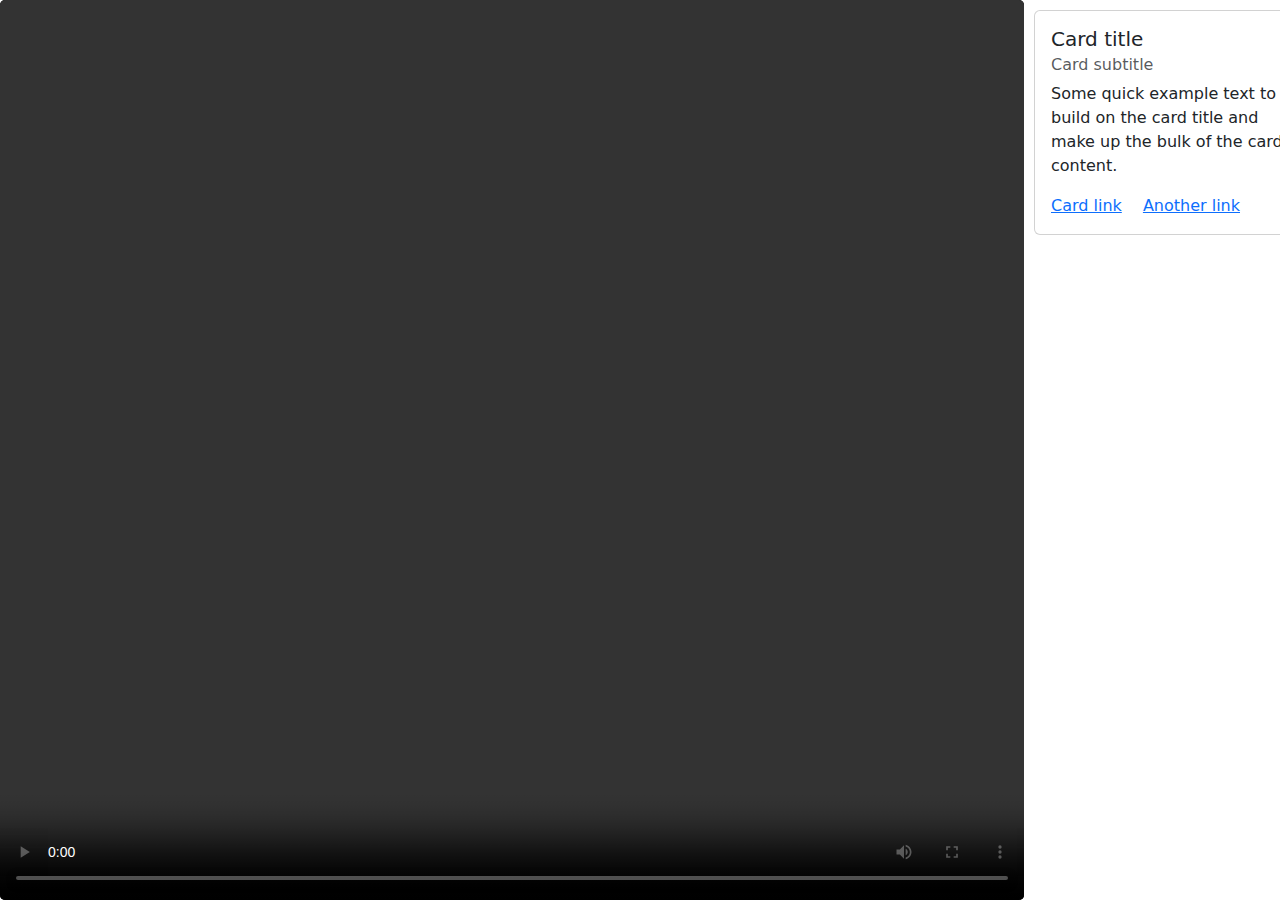
<file: video.html>
<!doctype html>
<html lang="en">
  <head>
    <meta charset="utf-8">
    <meta name="viewport" content="width=device-width, initial-scale=1">
    <title>CS Display</title>
    <link href="https://cdn.jsdelivr.net/npm/bootstrap@5.3.3/dist/css/bootstrap.min.css" rel="stylesheet" integrity="sha384-QWTKZyjpPEjISv5WaRU9OFeRpok6YctnYmDr5pNlyT2bRjXh0JMhjY6hW+ALEwIH" crossorigin="anonymous">
    <link href="video.css" rel="stylesheet"/>
  </head>
  <style>
  </style>
  <body>
    <div class="main-content">
        <video id="videoPlayer" class="video-player" controls autoplay>
    </div>
    <div class="container">
        <div class="card" style="width: 18rem;">
            <div class="card-body">
              <h5 class="card-title">Card title</h5>
              <h6 class="card-subtitle mb-2 text-body-secondary">Card subtitle</h6>
              <p class="card-text">Some quick example text to build on the card title and make up the bulk of the card's content.</p>
              <a href="#" class="card-link">Card link</a>
              <a href="#" class="card-link">Another link</a>
            </div>
        </div>
    </div>
    <script src="script.js"></script>
    <script src="https://cdn.jsdelivr.net/npm/@popperjs/core@2.11.8/dist/umd/popper.min.js" integrity="sha384-I7E8VVD/ismYTF4hNIPjVp/Zjvgyol6VFvRkX/vR+Vc4jQkC+hVqc2pM8ODewa9r" crossorigin="anonymous"></script>
    <script src="https://cdn.jsdelivr.net/npm/bootstrap@5.3.3/dist/js/bootstrap.min.js" integrity="sha384-0pUGZvbkm6XF6gxjEnlmuGrJXVbNuzT9qBBavbLwCsOGabYfZo0T0to5eqruptLy" crossorigin="anonymous"></script>
    <script src="https://cdn.jsdelivr.net/npm/bootstrap@5.3.3/dist/js/bootstrap.bundle.min.js" integrity="sha384-YvpcrYf0tY3lHB60NNkmXc5s9fDVZLESaAA55NDzOxhy9GkcIdslK1eN7N6jIeHz" crossorigin="anonymous"></script>
  </body>
</html>
</file>
<file: video.css>
.video-player{
    background-color: rgb(0, 0, 0);
    width: 80%;
    height: 100%;
    border-radius: 5px;
    position: absolute;
    left: 0px;
    top: 0%;
    object-fit: fill;
}


.container {
    position: absolute;
    top: 0;
    left: 80%;
    width: calc(20% - 0px);
    height: 100%;
    background-color: rgb(255, 255, 255);
    border-radius: 5px;
    box-sizing: border-box;
    padding: 10px;
}
</file>
